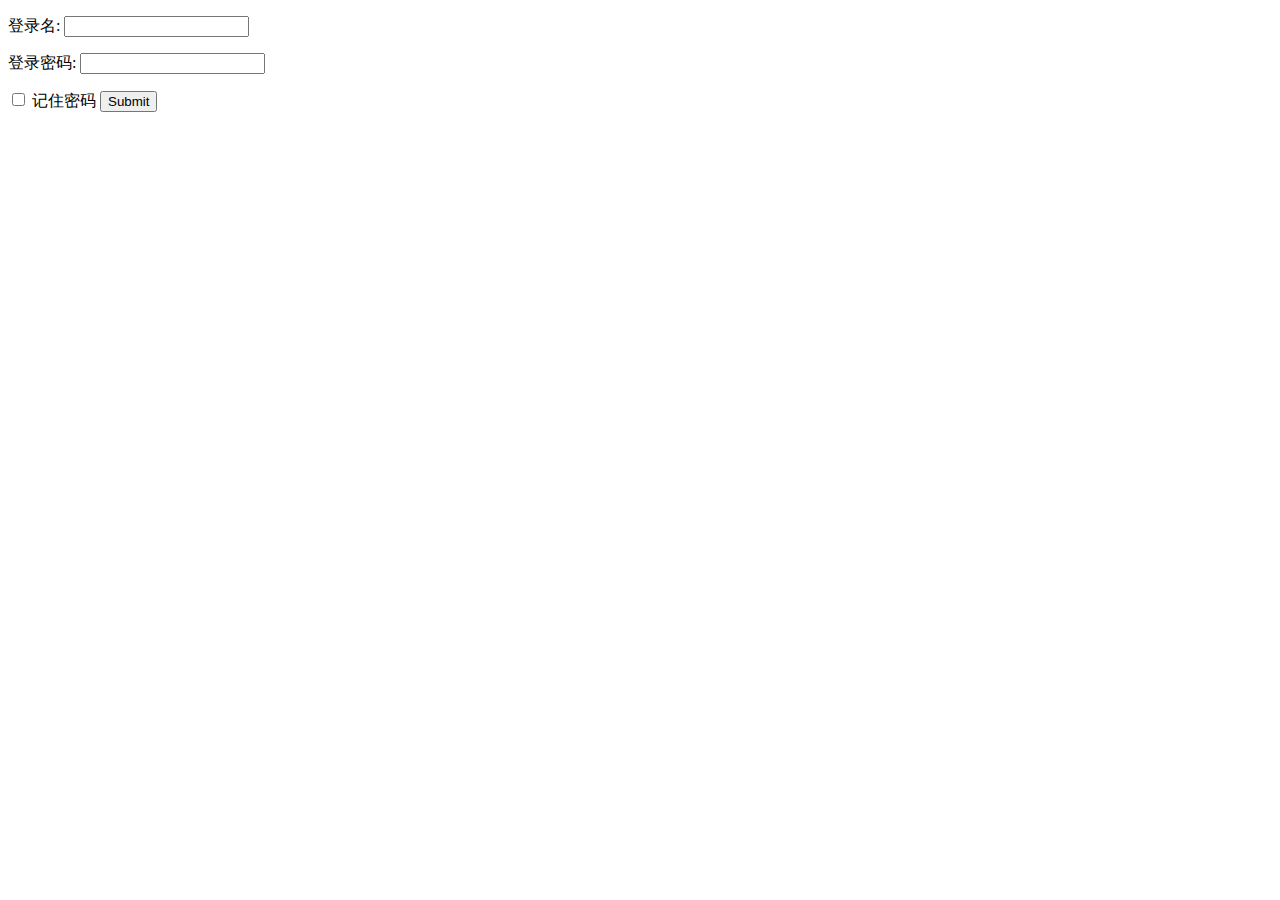
<file: templates/login11111.html>
<!DOCTYPE html>
<html lang="en">
<head>
    <meta charset="UTF-8">
    <title>Title</title>
</head>
<body>
<form action="/login" method="post">
    <p>
        登录名:
        <input type="text" name="loginname">
    </p>
    <p>
        登录密码:
        <input type="password" name="loginpwd">
    </p>
    <p>
        <input type="checkbox" name="isSave" id="isSave">
        <label for="isSave">记住密码</label>
        <input type="submit">
    </p>
</form>
</body>
</html>
</file>
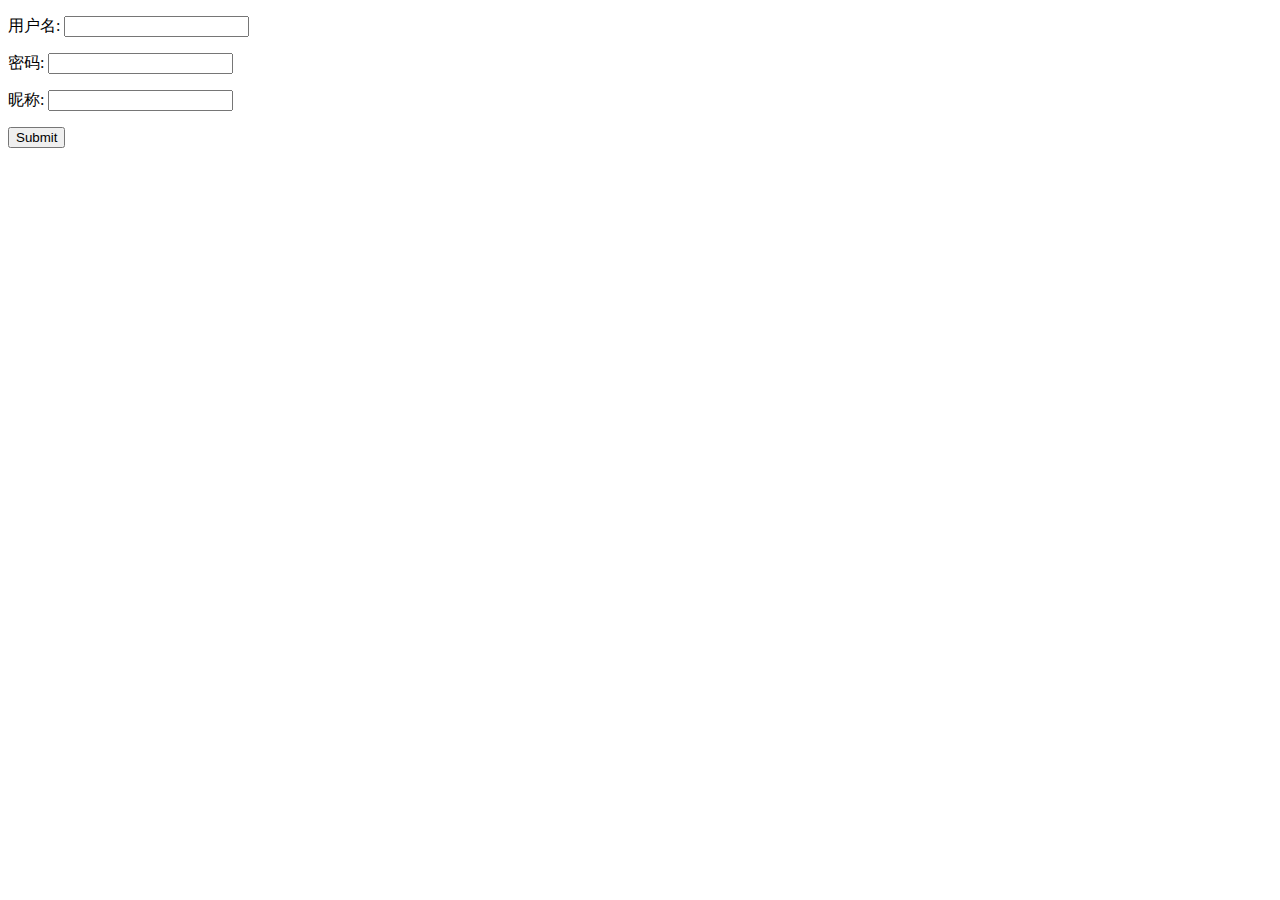
<file: templates/register11111.html>
<!DOCTYPE html>
<html lang="en">
<head>
    <meta charset="UTF-8">
    <title>Title</title>
</head>
<body>
<form action="/register" method="post">
    <p>
        用户名:
        <input type="text" name="loginname">
    </p>
    <p>
        密码:
        <input type="text" name="loginpwd">
    </p>
    <p>
        昵称:
        <input type="text" name="username">
    </p>
    <p>
        <input type="submit">
    </p>
</form>
</body>
</html>
</file>
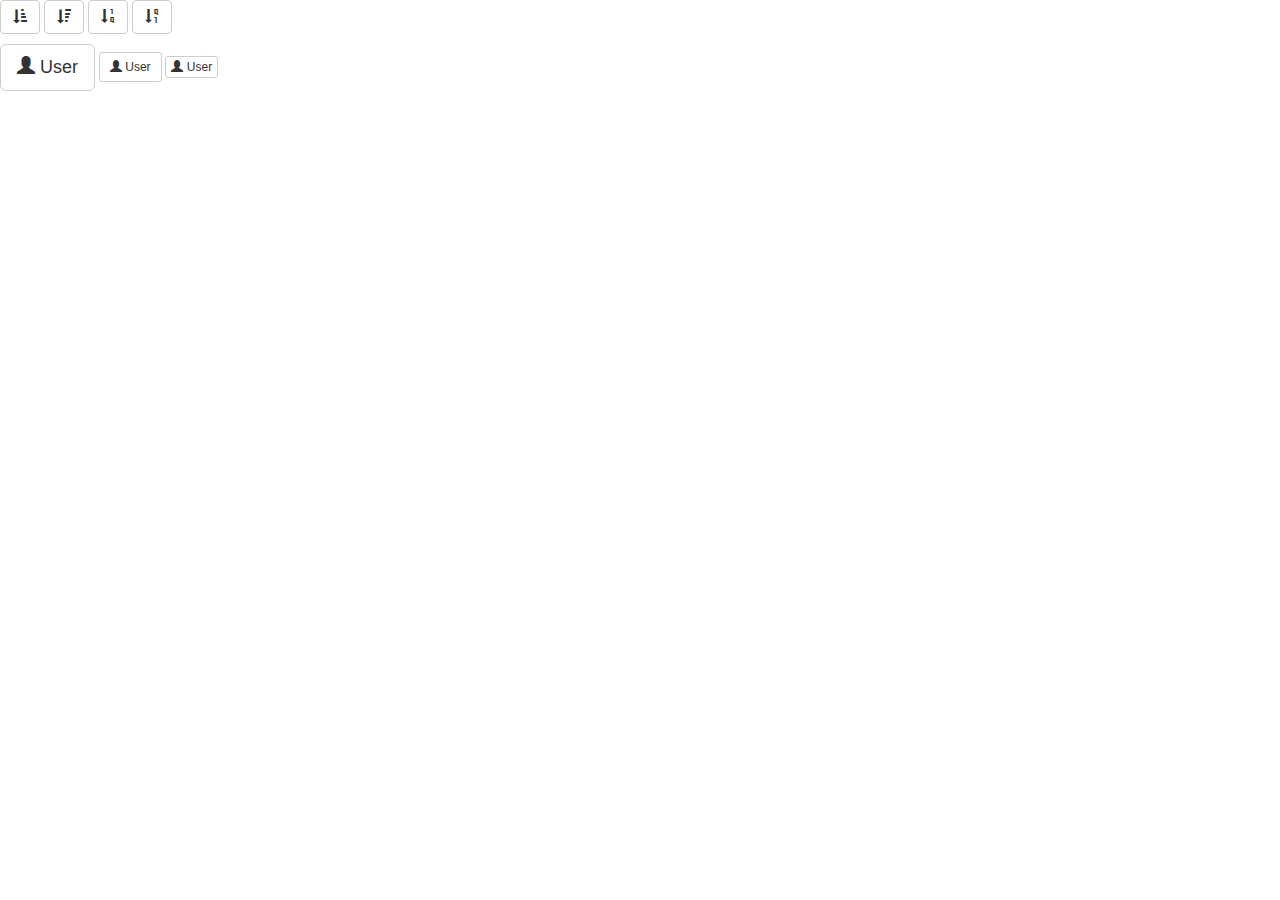
<file: templates/test.html>
<!DOCTYPE html>
<html>
<head>
	<meta charset="utf-8">
	<title>Bootstrap 实例 - 如何使用字形图标（Glyphicons）</title>
	<link rel="stylesheet" href="/static/css/bootstrap.min.css">
	<script src="/static/js/jquery-3.1.0.js"></script>
	<script src="/static/js/bootstrap.min.js"></script>
</head>
<body>

<p>
	<button type="button" class="btn btn-default">
		<span class="glyphicon glyphicon-sort-by-attributes"></span>
	</button>
	<button type="button" class="btn btn-default">
		<span class="glyphicon glyphicon-sort-by-attributes-alt"></span>
	</button>
	<button type="button" class="btn btn-default">
		<span class="glyphicon glyphicon-sort-by-order"></span>
	</button>
	<button type="button" class="btn btn-default">
		<span class="glyphicon glyphicon-sort-by-order-alt"></span>
	</button>
</p>
<button type="button" class="btn btn-default btn-lg">
	<span class="glyphicon glyphicon-user"></span> User
</button>
<button type="button" class="btn btn-default btn-sm">
	<span class="glyphicon glyphicon-user"></span> User
</button>
<button type="button" class="btn btn-default btn-xs">
	<span class="glyphicon glyphicon-user"></span> User
</button>


</body>
</html>
</file>
